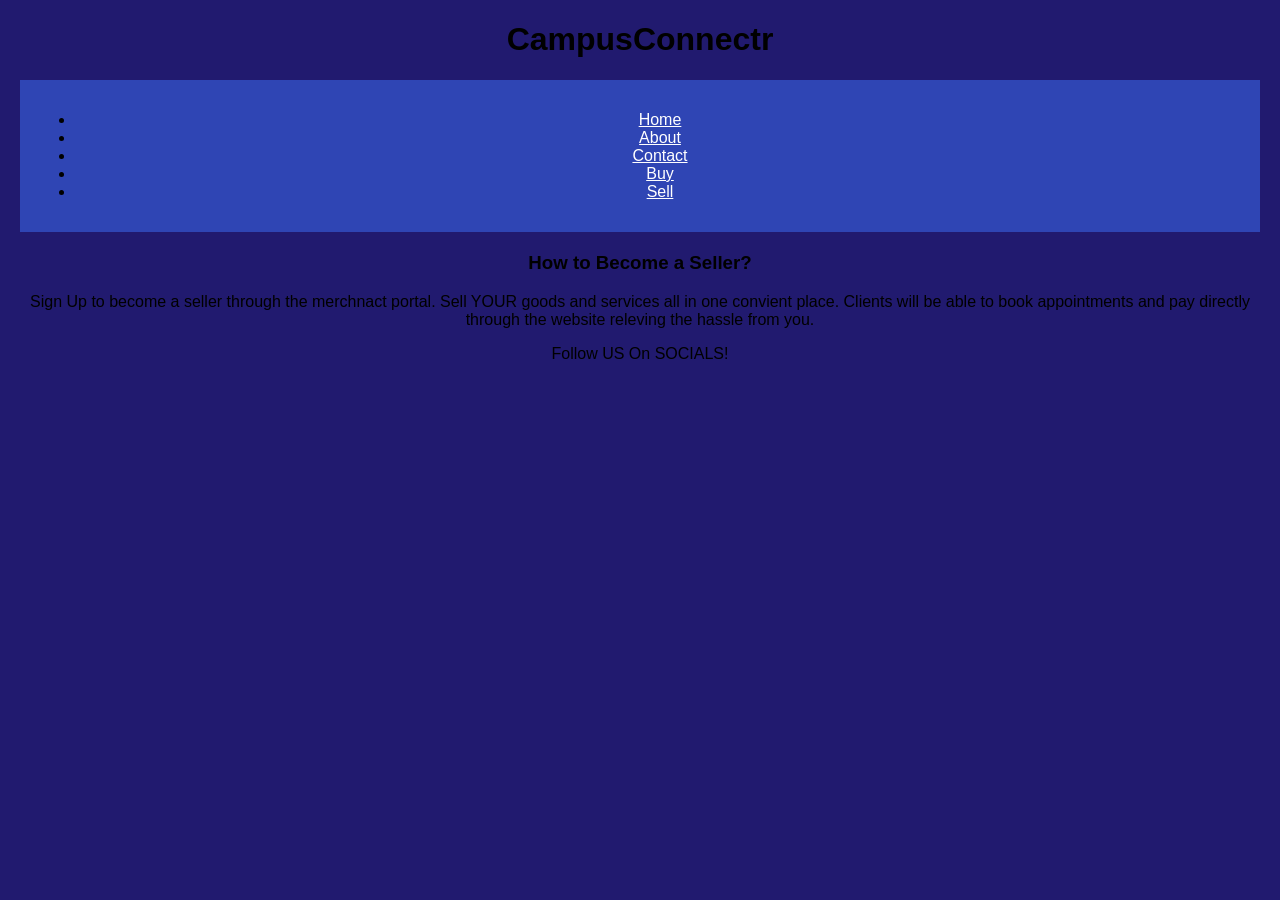
<file: sell.html>
<!DOCTYPE html>
<html lang="en">
<head>
    <link rel="stylesheet" href="styles.css">
    <title>CampusConnectr</title>
</head>
<body>
    <header>
        <h1>CampusConnectr</h1>
        <nav>
            <ul>
                <li><a href="home">Home</a></li>
                <li><a href="about">About</a></li>
                <li><a href="contact">Contact</a></li>
                <li><a href="Buy">Buy</a></li>
                <li><a href="Sell">Sell</a></li>
            </ul>
        </nav>
    </header>
    <main>
        <article>
                <h3>How to Become a Seller?</h3>
                <p> Sign Up to become a seller through the merchnact portal. Sell YOUR goods and services all in one convient place. Clients will be able to book appointments and pay directly through the website releving the hassle from you. </p>
            </section>
        </article>


    </main>
    <footer>
        <p>Follow US On SOCIALS!</p>
    </footer>

</body>
</html>
</file>
<file: styles.css>
body {
    background-color: rgb(33, 26, 111);
    font-family: Arial, sans-serif;
    margin: 20px;
    text-align: center;
}

.main-title {
    color: rgb(254, 254, 255);
    text-align: center;
}

.intro {
    color: rgb(37, 12, 150);
    font-size: 25px;
    text-align: center;
}

.section-title {
    color: rgb(19, 12, 98);
    text-align: center;
}

.cast {
    color: rgb(245, 241, 245);
    text-align: center;
}

nav {
    background-color: rgb(47, 69, 180);
    padding: 15px;
    margin-bottom: 20px;
}

nav a {
    color: white;
}

.card-container {
    display: flex;
    gap: 20px;
    margin: 20px;
}

.card {
    border: 2px solid black;
    padding: 20px;
    margin: 10px;
    width: 200px;

}

.card h3 {
    color: rgb(6, 31, 96);
}

.card p {
    color: rgb(6, 31, 96);
}

a {
    color: rgb(6, 31, 96);
}
</file>
